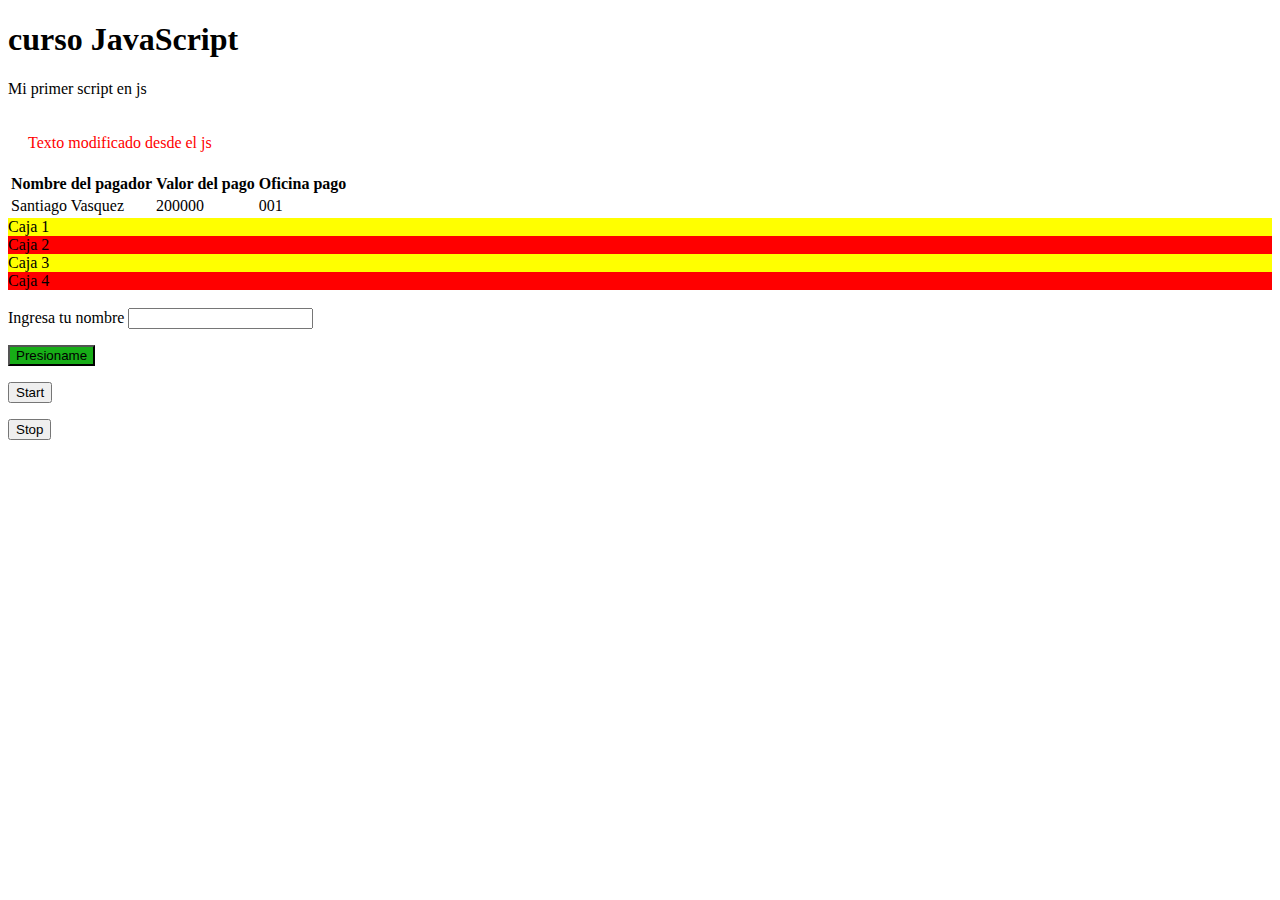
<file: index.html>
<!DOCTYPE html>
<html lang="es">

<head>
    <meta charset="UTF-8">
    <meta http-equiv="X-UA-Compatible" content="IE=edge">
    <meta name="viewport" content="width=device-width, initial-scale=1.0">
    <title>Hola mundo</title>
    <!--<script src="scripts/holaMundo.js"></script>
    <script src="scripts/02-variables.js"></script>-->
    <!-- <script src="scripts/03-let-Var.js"></script> -->
    <!-- <script src="scripts/04.Constantes.js"></script>
    <script src="scripts/05-Operadores.js"></script>
    <script src="scripts/07-Switch.js"></script>
    <script src="scripts/08-Bucles.js"></script> -->
    <!-- <script src="scripts/10-Ventanas.js"></script> -->
    <!-- <script src="scripts/11-Ejercicio1.js"></script> -->
    <!-- <script src="scripts/12-Ejercicio2.js"></script> -->
    <!-- <script src="scripts/13-Ejercicio13.js"></script> -->
    <!-- <script src="scripts/14-Ejercicio4.js"></script> -->
    <!-- <script src="scripts/16-ParametrosOpcionales.js"></script> -->
    <!-- <script src="scripts/17-ParametrosRestSpread.js"></script> -->
    <!-- <script src="scripts/18-FuncionesAnonimas.js"></script> -->
    <!-- <script src="scripts/19-AmbitodeVariables.js"></script> -->
    <!-- <script src="scripts/20-FuncionesTexto.js"></script> -->
    <!-- <script src="scripts/21-Plantillas.js"></script> -->
    <!-- <script src="scripts/22-Arrays.js"></script> -->
    <!-- <script src="scripts/23-Ejercicio-Array.js"></script> -->
    <!-- <script src="scripts/24-Dom.js"></script> -->
    <script src="scripts/25-Bom.js"></script>
    <script src="scripts/27-LoadEvent.js"></script>
    <script src="scripts/28-Timers.js"></script>
</head>

<body>
    <h1>curso JavaScript</h1>
    <p>Mi primer script en js</p>
    <div id="caja">Hola soy una caja</div>
    <table id="tableConsultingElectronicDaily">
        <thead>
            <tr>
                <th>Nombre del pagador</th>
                <th>Valor del pago</th>
                <th>Oficina pago</th>
            </tr>
        </thead>
        <tbody id="tableConsultingBody">
            <tr>
                <td>Santiago Vasquez</td>
                <td>200000</td>
                <td>001</td>
            </tr>
        </tbody>
    </table>
    <div id="Caja1" class="amarillo">Caja 1</div>
    <div id="Caja2" class="rojo">Caja 2</div>
    <div id="Caja3" class="amarillo">Caja 3</div>
    <div id="Caja4" class="rojo">Caja 4</div>
    <br>

    <form action="">
        <label for="nombre">Ingresa tu nombre</label>
        <input type="text" name="nombre" id="campoNombre">
    </form>

    <!-- <button id="btPresioname" style="background: blue;" onclick="cambiaColor()" ondblclick="dobleClick()">Presioname</button> -->
    <p>
        <button id="btPresioname" style="background: #17ad17;">Presioname</button>
    </p>
    <p>
        <button id="Start">Start</button>
    </p>
    <p>
        <button id="Stop">Stop</button>
    </p>

    <script src="scripts/24-Dom.js"></script>
    <!-- <script src="scripts/26-Eventos.js"></script> -->
</body>

</html>
</file>
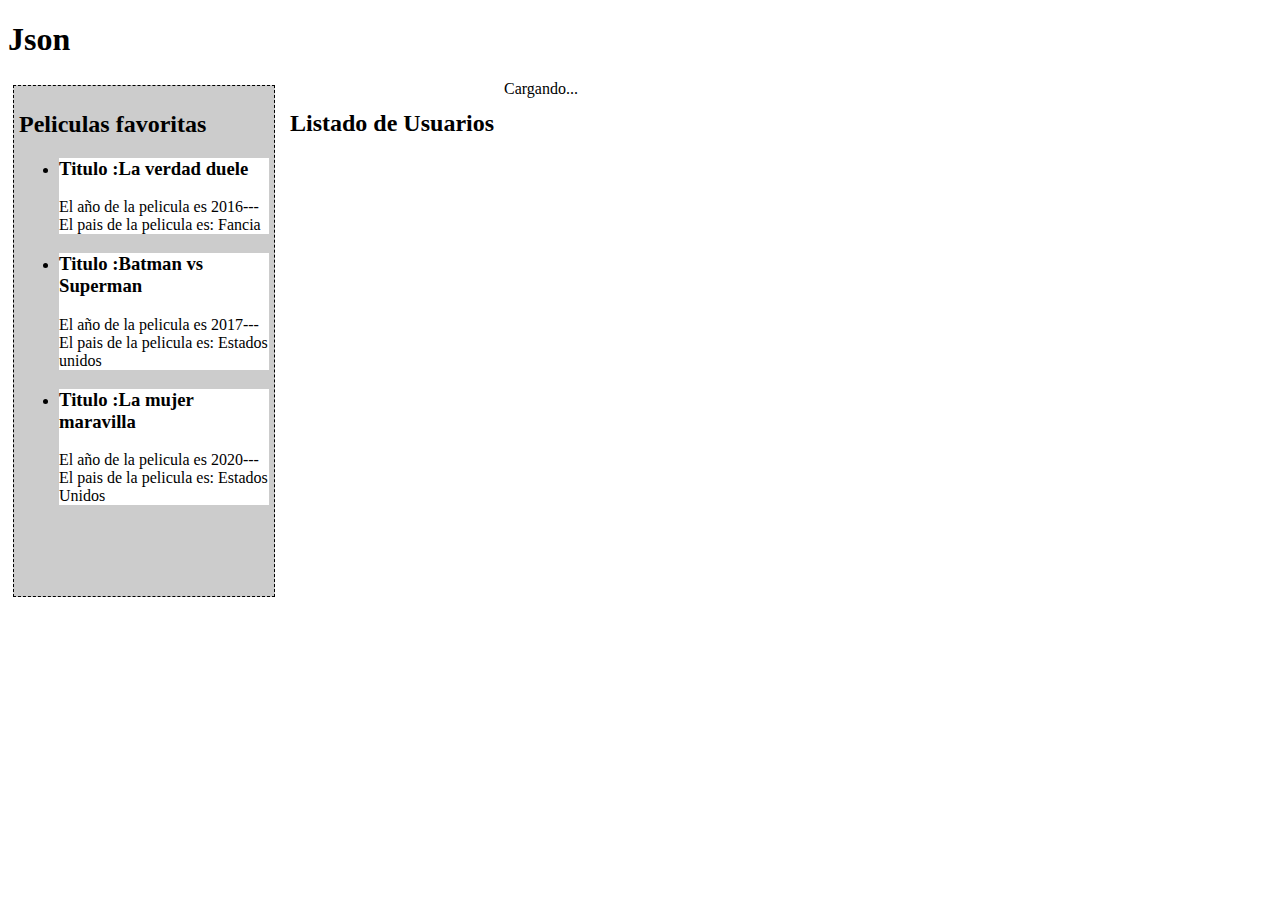
<file: ejemploJson.html>
<!DOCTYPE html>
<html lang="es">

<head>
    <meta charset="UTF-8">
    <meta http-equiv="X-UA-Compatible" content="IE=edge">
    <meta name="viewport" content="width=device-width, initial-scale=1.0">
    <title>Ejemplos Json</title>
    <link rel="stylesheet" href="estilo.css">
    <script src="scripts/30-json.js"></script>
    <script src="scripts/31.LocalStorage.js"></script>
    <script src="scripts/32-PeticionesFetch.js"></script>
    <script src="scripts/33-TryCatch.js"></script>
</head>

<body>
    <h1>Json</h1>
    <div id="peliculas">
        <h2>Peliculas favoritas</h2>
    </div>
    <div id="fetchPeticion" class="caja">
        <h2>Listado de Usuarios</h2>
    </div>
    <div id="SingleUser">
        <span class="loading">Cargando...</span>
    </div>
</body>

</html>
</file>
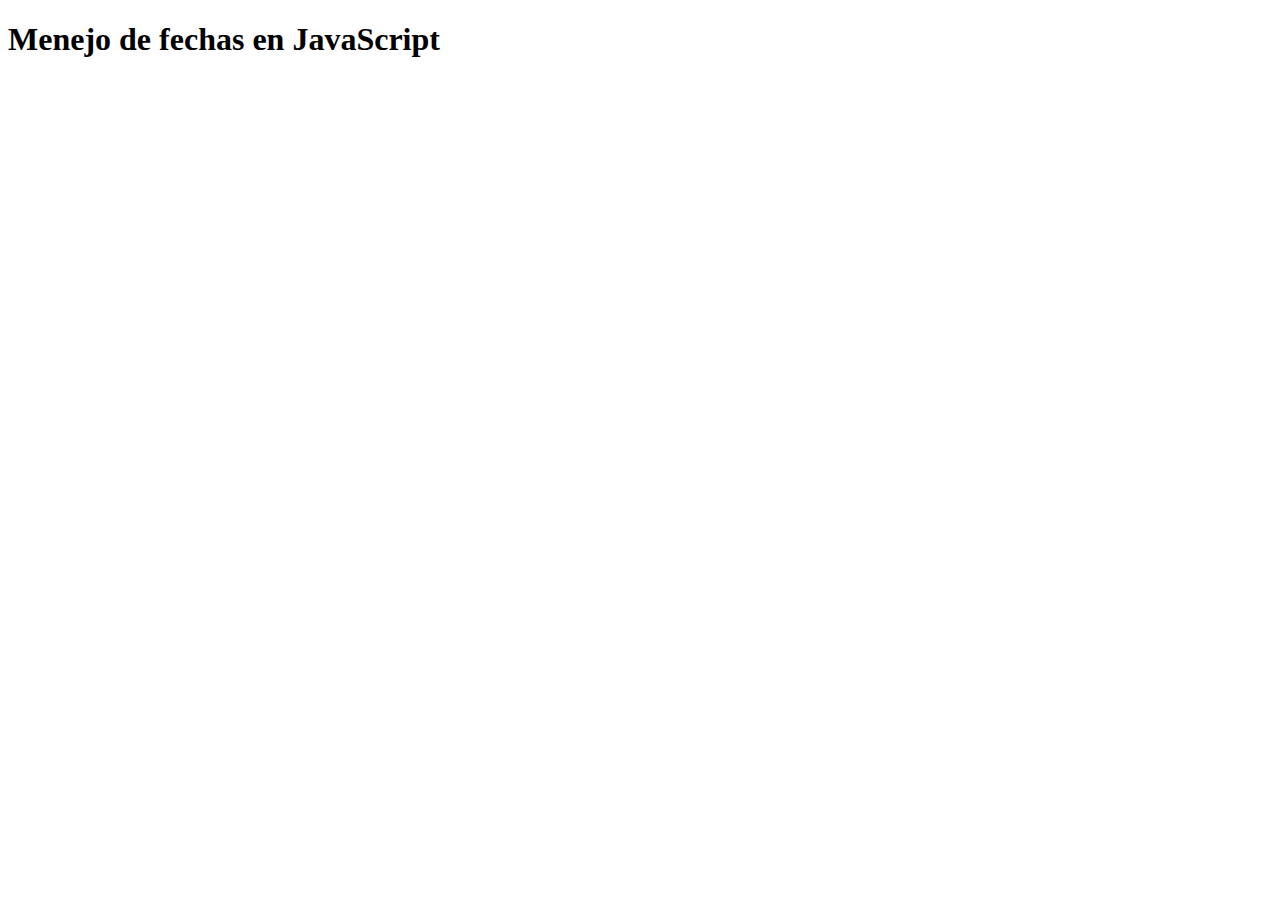
<file: fehcas_Matematicas.html>
<!DOCTYPE html>
<html lang="es">

<head>
    <meta charset="UTF-8">
    <meta http-equiv="X-UA-Compatible" content="IE=edge">
    <meta name="viewport" content="width=device-width, initial-scale=1.0">
    <script src="scripts/34-Fechas_Matematicas.js"></script>
    <title>Fechas</title>
</head>

<body>
    <h1>Menejo de fechas en JavaScript</h1>
</body>

</html>
</file>
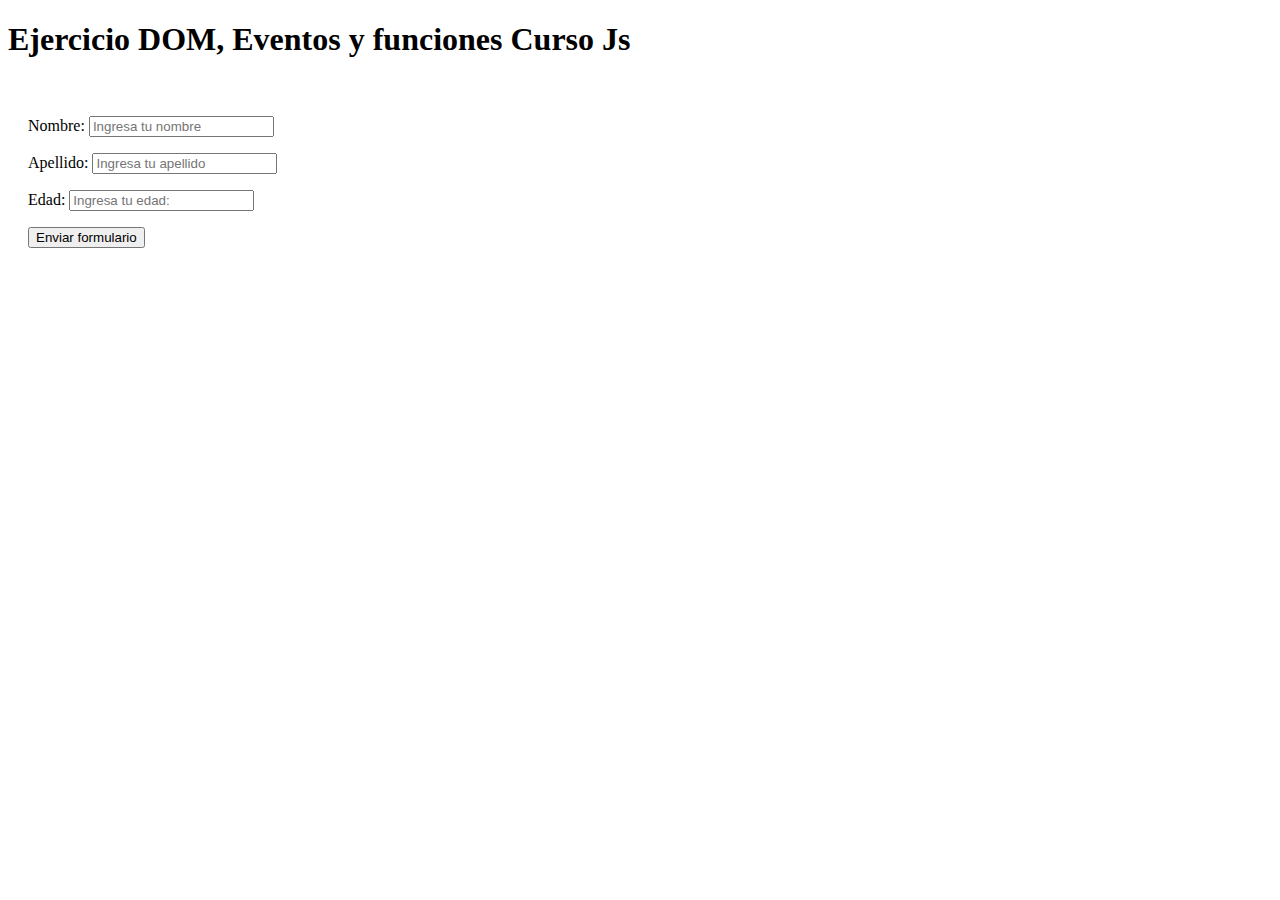
<file: formulario.html>
<!DOCTYPE html>
<html lang="es">

<head>
    <meta charset="UTF-8">
    <meta http-equiv="X-UA-Compatible" content="IE=edge">
    <meta name="viewport" content="width=device-width, initial-scale=1.0">
    <title>Formulario</title>
    <style>
        .box {
            width: 250px;
            float: left;
            margin: 20px;
        }
        
        .dashed {
            border: 3px dashed black;
            height: 250px;
            padding: 5px;
        }
    </style>
    <script src="scripts/29-EjercicioDom.js"></script>
</head>

<body>
    <!--1.Crear formulario con los campos:Nombre, apellidos y edad
        2.Boton de enviar el formulario: evento submit
        3.Mostrar datos por pantalla del form
        4.Tener un boton que al darle click nos muestre los datos actuales del form, pero fuera del form
        5.Validacion del formulario
    -->

    <h1>Ejercicio DOM, Eventos y funciones Curso Js</h1>
    <div class="box">
        <form action="#" method="POST" id="formulario">
            <p>
                <label for="Nombre">Nombre: </label>
                <input type="text" name="Nombre" id="campoNombre" placeholder="Ingresa tu nombre">
                <span id="errorNombre" style="color: red;"></span>
            </p>
            <p>
                <label for="Apellido">Apellido: </label>
                <input type="text" name="Apellido" id="campoApellido" placeholder="Ingresa tu apellido">
                <span id="errorApellido" style="color: red;"></span>
            </p>
            <p>
                <label for="edad">Edad: </label>
                <input type="number" name="edad" id="campoEdad" placeholder="Ingresa tu edad: ">
                <span id="errorEdad" style="color: red;"></span>
            </p>
            <input type="submit" id="submit" value="Enviar formulario">
        </form>
    </div>

    <div class="box dashed">
        <h3>Informacion del usuario</h3>
        <hr>
    </div>
</body>

</html>
</file>
<file: estilo.css>
#peliculas {
    background: #ccc;
    width: 250px;
    height: 500px;
    padding: 5px;
    border: 1px dashed black;
    margin: 5px;
    float: left;
}

#peliculas ul li {
    background: white;
}

.caja {
    /* border: 1px solid black; */
    margin: 5px;
    padding: 5px;
    float: left;
}
</file>
